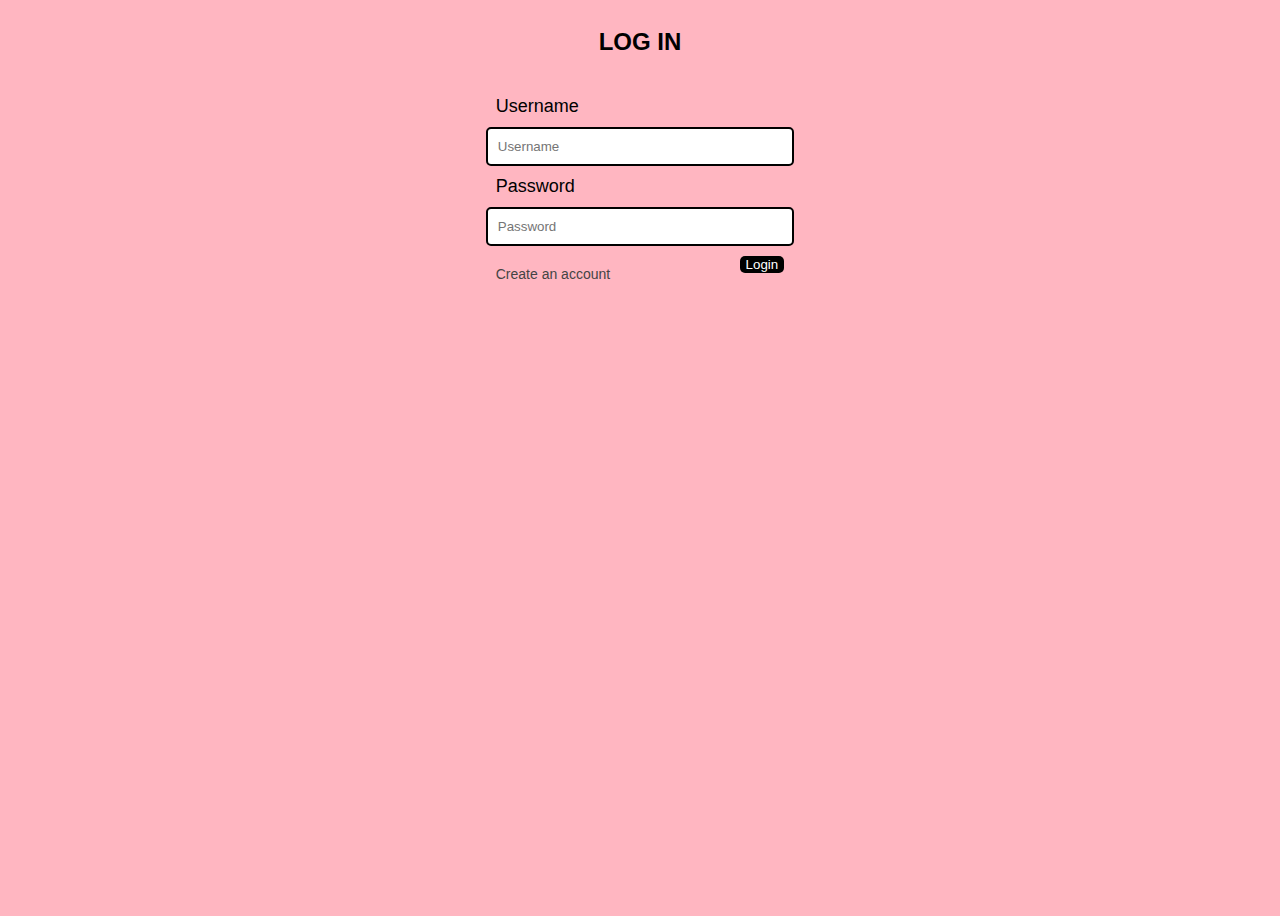
<file: index.html>
<!DOCTYPE html>
<html><head>
        <meta charset="utf-8">
        <meta name="viewport" content="width=device-width, initial-scale=1">
        <link rel="stylesheet" type="text/css" href="style.css">
        <title> login</title>
    <script>
        function check(form){
            if (form.uname.value=="Raysalyn" && form.pword.value == "Ento15"){
                window.close('index.html')
                window.open('home.html')
            }
            else {
                alert("error, Username and Password doesn't match")
            }
        }
        </script>
    </head>
    
        <body>
            <h2>LOG IN</h2>
            <form>
                <label>Username</label>
                <input type="text" name="uname" placeholder="Username"><br>

                <label>Password</label>
                <input type="password" name="pword" placeholder="Password"><br>

                <button type="submit" onclick="check(this.form)"> Login </button>
                <a href="signup.html" class="ca"> Create an account</a>
            </form>
        
 
 </body></html>
</file>
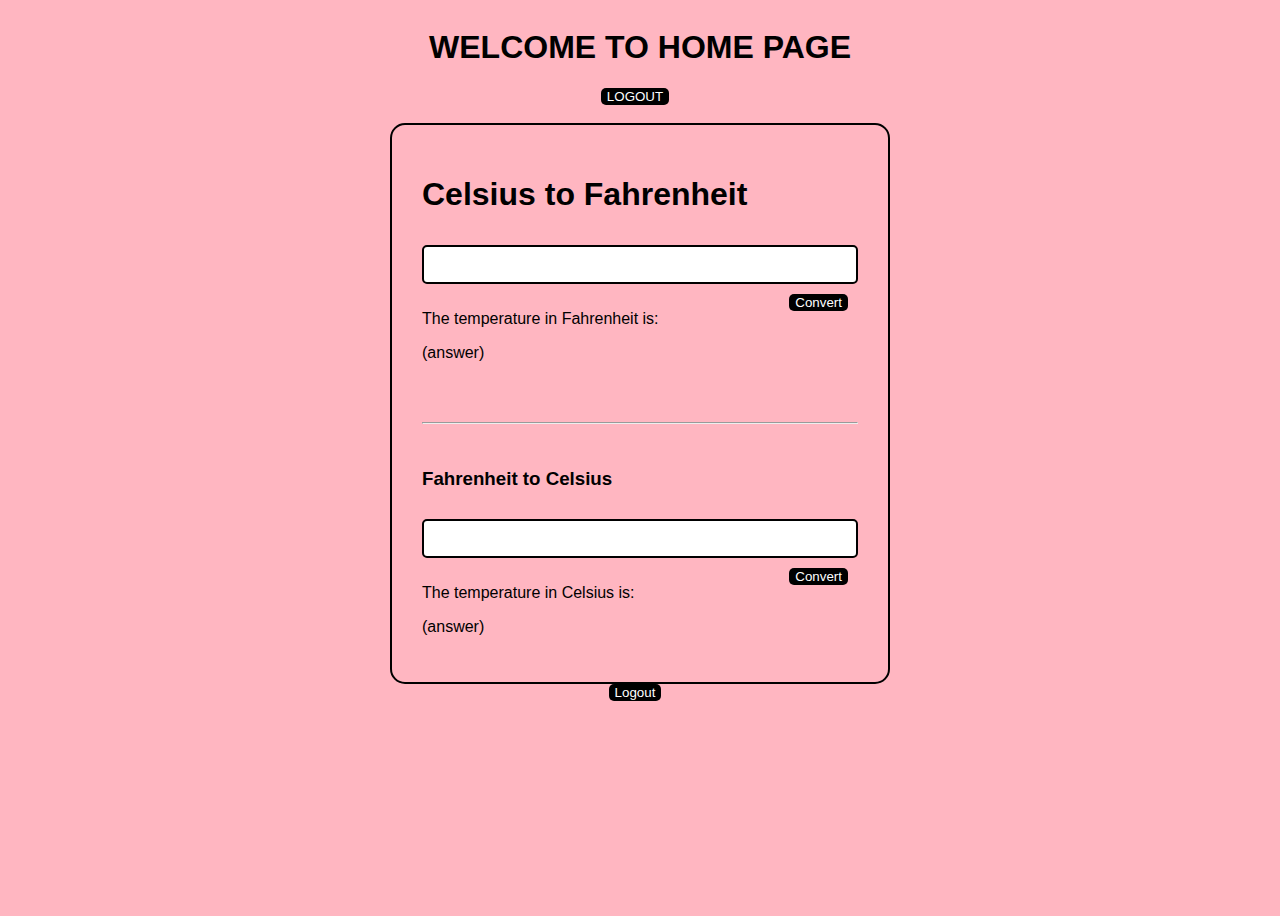
<file: home.html>
<!DOCTYPE html>
<html><head>
<meta charset="utf-8">
<meta name="viewport" content="width=device-width, initial-scale=1">
<title>Home</title>
<link rel="stylesheet" href="style.css">
<script>
	function logout(){
		let response = confirm("are you sure you want to log out?");
		
		if(response){


	    	window.close('home.html');
		    window.open('index.html');
		}
	}
</script>
</head>
<body>
		<h1>WELCOME TO HOME PAGE</h1>
      <button type="submit" onclick="logout()"> LOGOUT </button>
      <br>
           <div class="div1">
            <h1> Celsius to Fahrenheit </h1>
            <input type="number" id="celsiusInput" name="celsiusInput">
             <button type="button" onclick="celsiusToFahrenheit()">Convert</button>
        <p>The temperature in Fahrenheit is: </p>
        <p id="celsiusToFahrenheitResult">(answer)</p>

        <script>
            function celsiusToFahrenheit() {
                let celsius = parseInt(document.getElementById("celsiusInput").value);
                let fahrenheit = (celsius * 9/5) + 32;
                document.getElementById("celsiusToFahrenheitResult").innerHTML = fahrenheit;
            }
        </script>

        <br>
        <br>
        <hr>
        <br>

        <h3>Fahrenheit to Celsius</h3>
        <input type="number" id="fahrenheitInput" name="fahrenheitInput">
        <button type="button" onclick="fahrenheitToCelsius()">Convert</button>
        <p>The temperature in Celsius is: </p>
        <p id="fahrenheitToCelsiusResult">(answer)</p>

        <script>
            function fahrenheitToCelsius() {
                let fahrenheit = parseInt(document.getElementById("fahrenheitInput").value);
                let celsius = (fahrenheit - 32) * 5/9;
                document.getElementById("fahrenheitToCelsiusResult").innerHTML = celsius;
            }
        </script>

        <script>
            function logout() {
                let response = confirm("Are you sure you want to log out?");
                if (response) {
                    window.location.href = 'index.html'; 
                }
            }
        </script>
    </div>
    <button type='button' onclick="logout()">Logout</button>
</body>
</html>
</file>
<file: style.css>
body {
    background: lightpink;
    align-items: center;
    display: flex;
    height:100vh;
    flex-direction: column;
}
*{
    font-family:sans-serif;
    box-sizing:border-box;
}

h2{
    text-align:center;
    margin-bottom: 40px;
}
input {
    display:black;
    border:2px solid black;
    width:100%;
    padding:10px;
    margin: 10px auto;
    border-radius: 5px;
}
label {
    color:black;
    font-size: 18px;
    padding: 10px;
}
button {
    float:right;
    background: black;
    color: white;
    border-radius: 5px;
    margin-right: 10px;
    border: none;
}
button :hover{
    opacity: .7;
}
p{
    justify-content: center;
}
.ca {
    font-size: 14px;
    display: inline-block;
    padding: 10px;
    text-decoration: none;
    color: #444;
}
.ca:hover {
    text-decoration: underline;
}
.div1 {
    float: right;
    width: 500px;
    border: 2px solid black;
    padding:30px;
    background: blackpink;
    border-radius: 15px;
}
</file>
